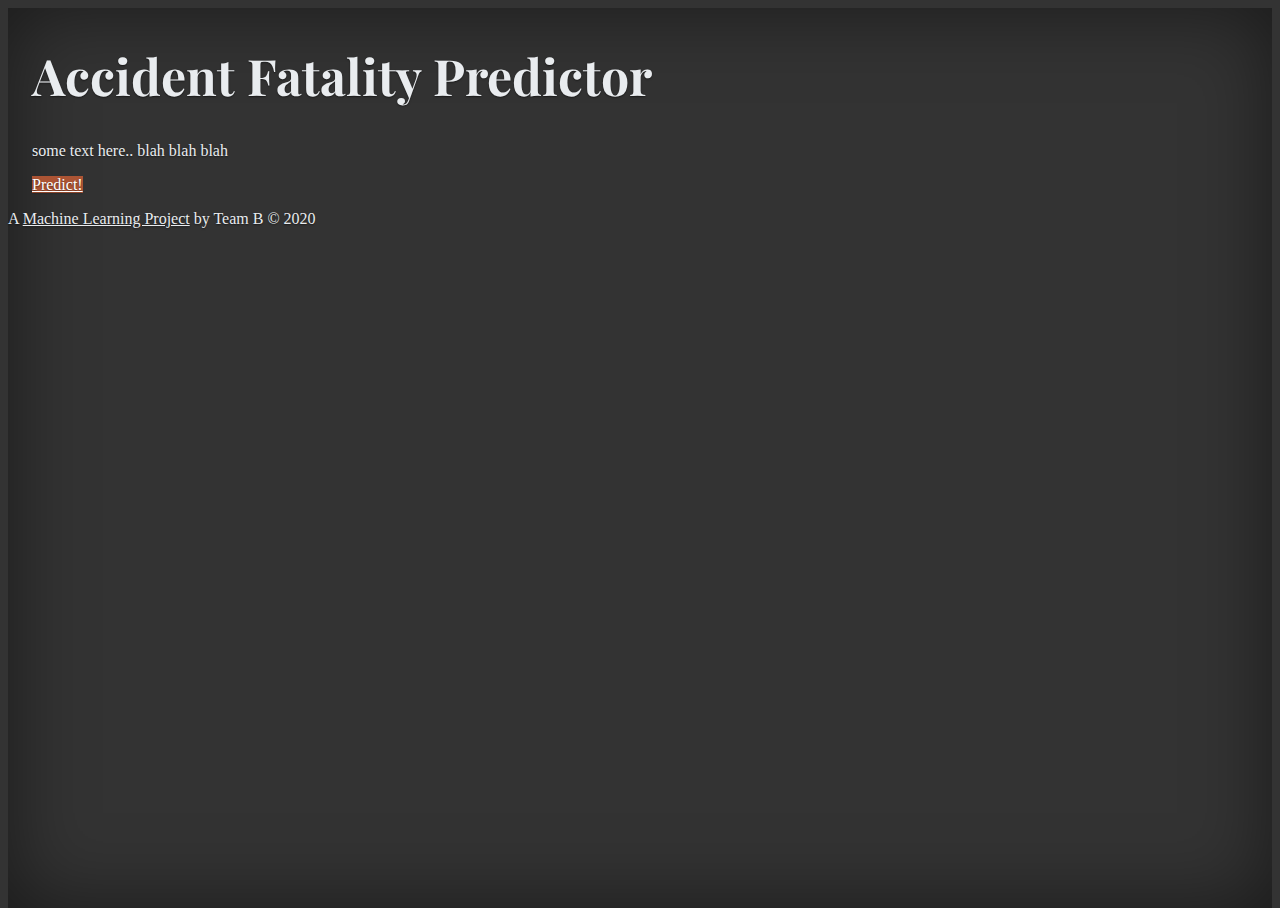
<file: templates/index.html>
<!DOCTYPE html>
<html lang="en-us">

<head>
    <meta charset="UTF-8">

    <!-- bootstrap's meta tags -->
    <meta name="viewport" content="width=device-width, initial-scale=1, shrink-to-fit=no">
    <meta name="description" content="">
    <meta name="author" content="">

    <title>Accident Fatality Prediction</title>

    <!-- bootstrap css links and script -->
    <link rel="canonical" href="https://getbootstrap.com/docs/4.0/examples/cover/">

    <!-- Bootstrap core CSS -->
    <link rel="stylesheet" href="https://cdn.jsdelivr.net/npm/bootstrap@4.5.3/dist/css/bootstrap.min.css" integrity="sha384-TX8t27EcRE3e/ihU7zmQxVncDAy5uIKz4rEkgIXeMed4M0jlfIDPvg6uqKI2xXr2" crossorigin="anonymous">

    <!-- Custom styles for this bootstrap template -->
    <link href="../static/css/cover.css" rel="stylesheet">
    <link href="chrome-extension://idpbkophnbfijcnlffdmmppgnncgappc/css/content.css" rel="stylesheet" type="text/css">

    <!-- Google fonts -->
    <link href="https://fonts.googleapis.com/css2?family=Anton&family=Playfair+Display:wght@500;700&family=Roboto&display=swap" rel="stylesheet">

    <!-- Custom stylesheet  -->
    <link rel="stylesheet" type="text/css" href="../static/css/styles.css">
</head>


<body class="bg-dark text-center">
    <div class="cover-container d-flex w-100 h-100 p-3 mx-auto flex-column">
        <header class="masthead mb-auto">
            <div class="inner">

            </div>
        </header>

        <main role="main" class="inner cover">
            <h1 class="cover-heading text-light header-font">Accident Fatality Predictor</h1>
            <p class="lead text-light">some text here.. blah blah blah</p>
            <p class="lead text-light"><a class="btn bg-mars-red btn-md" href="/predict" role="button">Predict!</a></p>
            <!-- <p class="lead text-light"><a class="btn bg-mars-red btn-md" href="/dashboard" role="button">Or check out our dashboard</a></p> -->
        </main>

        <footer class="mastfoot mt-auto">
            <div class="inner">
                <p>A <a class="foot-a" href="https://github.com/olivesun1213/finalproject">Machine Learning Project</a> by Team B &#169; 2020</p>
            </div>
        </footer>
    </div>


    <!-- Bootstrap core JavaScript
    ================================================== -->
    <!-- Placed at the end of the document so the pages load faster -->
    <script src="https://code.jquery.com/jquery-3.5.1.slim.min.js" integrity="sha384-DfXdz2htPH0lsSSs5nCTpuj/zy4C+OGpamoFVy38MVBnE+IbbVYUew+OrCXaRkfj" crossorigin="anonymous"></script>
    <script src="https://cdn.jsdelivr.net/npm/popper.js@1.16.1/dist/umd/popper.min.js" integrity="sha384-9/reFTGAW83EW2RDu2S0VKaIzap3H66lZH81PoYlFhbGU+6BZp6G7niu735Sk7lN" crossorigin="anonymous"></script>
    <script src="https://cdn.jsdelivr.net/npm/bootstrap@4.5.3/dist/js/bootstrap.min.js" integrity="sha384-w1Q4orYjBQndcko6MimVbzY0tgp4pWB4lZ7lr30WKz0vr/aWKhXdBNmNb5D92v7s" crossorigin="anonymous"></script>

</body>


</html>
</file>
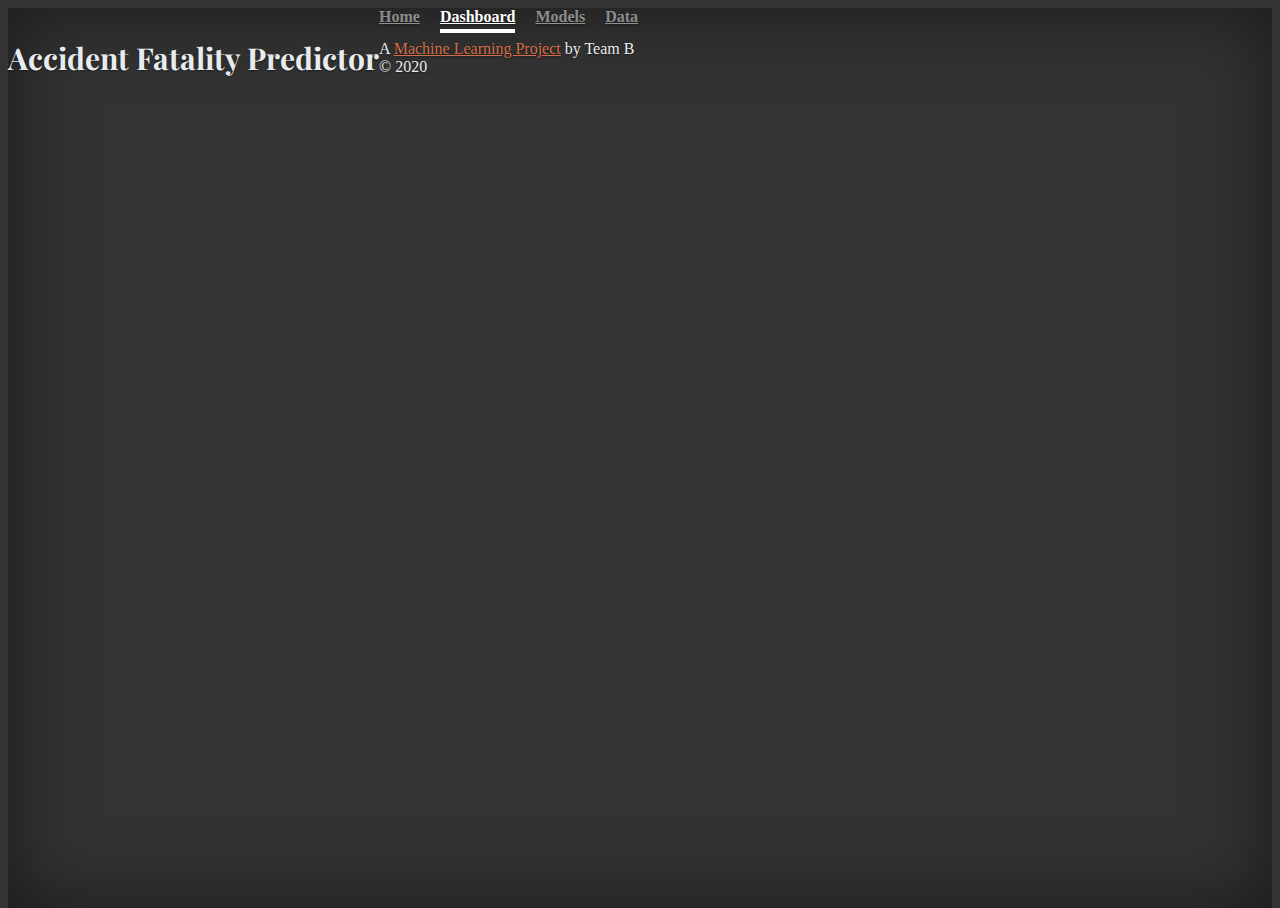
<file: templates/dashboard.html>
<!DOCTYPE html>
<html lang="en-us">

<head>
    <meta charset="UTF-8">

    <!-- bootstrap's meta tags -->
    <meta name="viewport" content="width=device-width, initial-scale=1, shrink-to-fit=no">
    <meta name="description" content="">
    <meta name="author" content="">
    <link rel="icon" href="../static/favicon.ico">

    <title>Accident Fatality Prediction</title>

    <!-- bootstrap css links and script -->
    <link rel="canonical" href="https://getbootstrap.com/docs/4.0/examples/cover/">

    <!-- Bootstrap core CSS -->
    <link rel="stylesheet" href="https://cdn.jsdelivr.net/npm/bootstrap@4.5.3/dist/css/bootstrap.min.css" integrity="sha384-TX8t27EcRE3e/ihU7zmQxVncDAy5uIKz4rEkgIXeMed4M0jlfIDPvg6uqKI2xXr2" crossorigin="anonymous">

    <!-- Custom styles for this bootstrap template -->
    <link href="../static/css/cover.css" rel="stylesheet">
    <link href="chrome-extension://idpbkophnbfijcnlffdmmppgnncgappc/css/content.css" rel="stylesheet" type="text/css">

    <!-- Google fonts -->
    <link href="https://fonts.googleapis.com/css2?family=Anton&family=Playfair+Display:wght@500;700&family=Roboto&display=swap" rel="stylesheet">

    <!-- Custom stylesheet  -->
    <link rel="stylesheet" type="text/css" href="../static/css/styles.css">
</head>


<body class="text-center">
    <div class="container d-flex w-100 h-100 p-3 mx-auto flex-column">
        <header class="masthead mb-5">
            <div class="inner">
                <h3 class="masthead-brand pred-font">Accident Fatality Predictor</h3>
                <nav class="nav nav-masthead justify-content-center">
                    <a class="nav-link" href="/">Home</a>
                    <a class="nav-link active" href="/dashboard">Dashboard</a>
                    <a class="nav-link" href="/models">Models</a>
                    <a class="nav-link" href="/historicaldata">Data</a>
                </nav>
            </div>
        </header>

        <div class='tableauPlaceholder mb-3 ml-5' id='viz1604693762616' style='position: relative'><noscript><a href='#'>
          <img alt=' ' src='https:&#47;&#47;public.tableau.com&#47;static&#47;images&#47;Fi&#47;FinalProject_16041839192760&#47;Story1&#47;1_rss.png' style='border: none' /></a>
      </noscript><object class='tableauViz' style='display:none;'>
          <param name='host_url' value='https%3A%2F%2Fpublic.tableau.com%2F' />
           <param name='embed_code_version' value='3' /> <param name='site_root' value='' />
           <param name='name' value='FinalProject_16041839192760&#47;Story1' />
           <param name='tabs' value='no' /><param name='toolbar' value='yes' />
           <param name='static_image' value='https:&#47;&#47;public.tableau.com&#47;static&#47;images&#47;Fi&#47;FinalProject_16041839192760&#47;Story1&#47;1.png' />
            <param name='animate_transition' value='yes' /><param name='display_static_image' value='yes' /><param name='display_spinner' value='yes' />
            <param name='display_overlay' value='yes' /><param name='display_count' value='yes' /><param name='language' value='en' />
            <param name='filter' value='publish=yes' />
          </object>
        </div>
        <script type='text/javascript'>
            var divElement = document.getElementById('viz1604693762616');
            var vizElement = divElement.getElementsByTagName('object')[0];
            vizElement.style.width = '100%';
            vizElement.style.height = '100%';
            var scriptElement = document.createElement('script');
            scriptElement.src = 'https://public.tableau.com/javascripts/api/viz_v1.js';
            vizElement.parentNode.insertBefore(scriptElement, vizElement);
        </script>

        <footer class="mastfoot mt-auto">
            <div class="inner">
                <p>A <a class="text-mars-red" href="https://github.com/olivesun1213/finalproject">Machine Learning Project</a> by Team B &#169; 2020</p>
            </div>
        </footer>

    </div>


    <!-- Bootstrap core JavaScript
    ================================================== -->
    <!-- Placed at the end of the document so the pages load faster -->
    <script src="https://code.jquery.com/jquery-3.5.1.slim.min.js" integrity="sha384-DfXdz2htPH0lsSSs5nCTpuj/zy4C+OGpamoFVy38MVBnE+IbbVYUew+OrCXaRkfj" crossorigin="anonymous"></script>
    <script src="https://cdn.jsdelivr.net/npm/popper.js@1.16.1/dist/umd/popper.min.js" integrity="sha384-9/reFTGAW83EW2RDu2S0VKaIzap3H66lZH81PoYlFhbGU+6BZp6G7niu735Sk7lN" crossorigin="anonymous"></script>
    <script src="https://cdn.jsdelivr.net/npm/bootstrap@4.5.3/dist/js/bootstrap.min.js" integrity="sha384-w1Q4orYjBQndcko6MimVbzY0tgp4pWB4lZ7lr30WKz0vr/aWKhXdBNmNb5D92v7s" crossorigin="anonymous"></script>

</body>


</html>
</file>
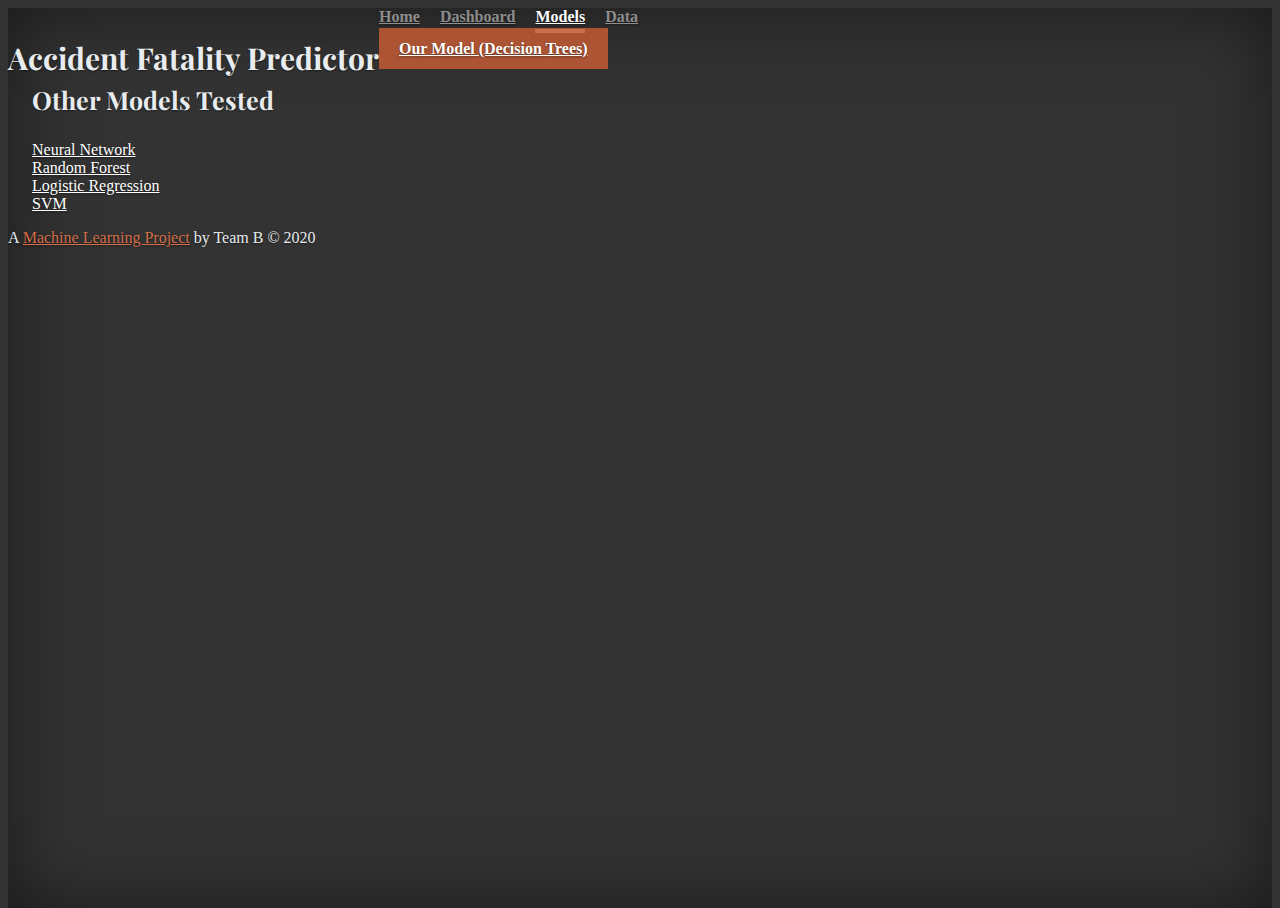
<file: templates/Models.html>
<!DOCTYPE html>
<html lang="en-us">

<head>
    <meta charset="UTF-8">

    <!-- bootstrap's meta tags -->
    <meta name="viewport" content="width=device-width, initial-scale=1, shrink-to-fit=no">
    <meta name="description" content="">
    <meta name="author" content="">
    <link rel="icon" href="../static/favicon.ico">

    <title>Accident Fatality Prediction</title>

    <!-- bootstrap css links and script -->
    <link rel="canonical" href="https://getbootstrap.com/docs/4.0/examples/cover/">

    <!-- Bootstrap core CSS -->
    <link rel="stylesheet" href="https://cdn.jsdelivr.net/npm/bootstrap@4.5.3/dist/css/bootstrap.min.css" integrity="sha384-TX8t27EcRE3e/ihU7zmQxVncDAy5uIKz4rEkgIXeMed4M0jlfIDPvg6uqKI2xXr2" crossorigin="anonymous">

    <!-- Custom styles for this bootstrap template -->
    <link href="../static/css/cover.css" rel="stylesheet">
    <link href="chrome-extension://idpbkophnbfijcnlffdmmppgnncgappc/css/content.css" rel="stylesheet" type="text/css">

    <!-- Google fonts -->
    <link href="https://fonts.googleapis.com/css2?family=Anton&family=Playfair+Display:wght@500;700&family=Roboto&display=swap" rel="stylesheet">

    <!-- Custom stylesheet  -->
    <link rel="stylesheet" type="text/css" href="../static/css/styles.css">
</head>


<body class="text-center">
    <div class="container d-flex w-100 h-100 p-3 mx-auto flex-column">
        <header class="masthead mb-5">
            <div class="inner">
                <h3 class="masthead-brand pred-font">Accident Fatality Predictor</h3>
                <nav class="nav nav-masthead justify-content-center">
                    <a class="nav-link" href="/">Home</a>
                    <a class="nav-link" href="/dashboard">Dashboard</a>
                    <a class="nav-link active" href="/models">Models</a>
                    <a class="nav-link" href="/historicaldata">Data</a>
                </nav>
            </div>
        </header>

        <main role="main" class="inner cover">

            <div class="row">
                <div class="col-sm-4"></div>
                <div class="col-sm-4">
                    <p class="lead text-light"><a target="_blank" class="btn bg-mars-red btn-lg" href="https://github.com/olivesun1213/finalproject/blob/master/Models/ML_model_DecisionTrees.ipynb" role="button">Our Model (Decision Trees)</a></p>
                </div>
                <div class="col-sm-4"></div>
            </div>

            <div class="row mt-3 mb-2">
                <div class="col-sm-4"></div>
                <div class="col-sm-4">
                    <h3 class="text-light bigger text-center">Other Models Tested</h3>
                </div>
                <div class="col-sm-4"></div>
            </div>

            <div class="row mb-3">
                <div class="col-sm-3"></div>
                <div class="col-sm-3">
                    <a target="_blank" class="btn btn-outline-light" href="https://github.com/olivesun1213/finalproject/blob/master/Models/ML_model_NeuralNetwork%20.ipynb" role="button">Neural Network</a>
                </div>
                <div class="col-sm-3">
                    <a target="_blank" class="btn btn-outline-light" href="https://github.com/olivesun1213/finalproject/blob/master/Models/ML_model_RandomForest.ipynb" role="button">Random Forest</a>
                </div>
                <div class="col-sm-3"></div>
            </div>

            <div class="row mb-3">
                <div class="col-sm-3"></div>
                <div class="col-sm-3">
                    <a target="_blank" class="btn btn-outline-light" href="https://github.com/olivesun1213/finalproject/blob/master/Models/ML_model_LogisticRegression.ipynb" role="button">Logistic Regression</a>
                </div>
                <div class="col-sm-3">
                    <a target="_blank" class="btn btn-outline-light" href="https://github.com/olivesun1213/finalproject/blob/master/Models/ML_model_SVM.ipynb" role="button">SVM</a></div>
                <div class="col-sm-3"></div>
            </div>

        </main>

        <footer class="mastfoot mt-auto">
            <div class="inner">
                <p>A <a class="text-mars-red" href="https://github.com/olivesun1213/finalproject">Machine Learning Project</a> by Team B &#169; 2020</p>
            </div>
        </footer>
    </div>


    <!-- Bootstrap core JavaScript
    ================================================== -->
    <!-- Placed at the end of the document so the pages load faster -->
    <script src="https://code.jquery.com/jquery-3.5.1.slim.min.js" integrity="sha384-DfXdz2htPH0lsSSs5nCTpuj/zy4C+OGpamoFVy38MVBnE+IbbVYUew+OrCXaRkfj" crossorigin="anonymous"></script>
    <script src="https://cdn.jsdelivr.net/npm/popper.js@1.16.1/dist/umd/popper.min.js" integrity="sha384-9/reFTGAW83EW2RDu2S0VKaIzap3H66lZH81PoYlFhbGU+6BZp6G7niu735Sk7lN" crossorigin="anonymous"></script>
    <script src="https://cdn.jsdelivr.net/npm/bootstrap@4.5.3/dist/js/bootstrap.min.js" integrity="sha384-w1Q4orYjBQndcko6MimVbzY0tgp4pWB4lZ7lr30WKz0vr/aWKhXdBNmNb5D92v7s" crossorigin="anonymous"></script>

</body>


</html>
</file>
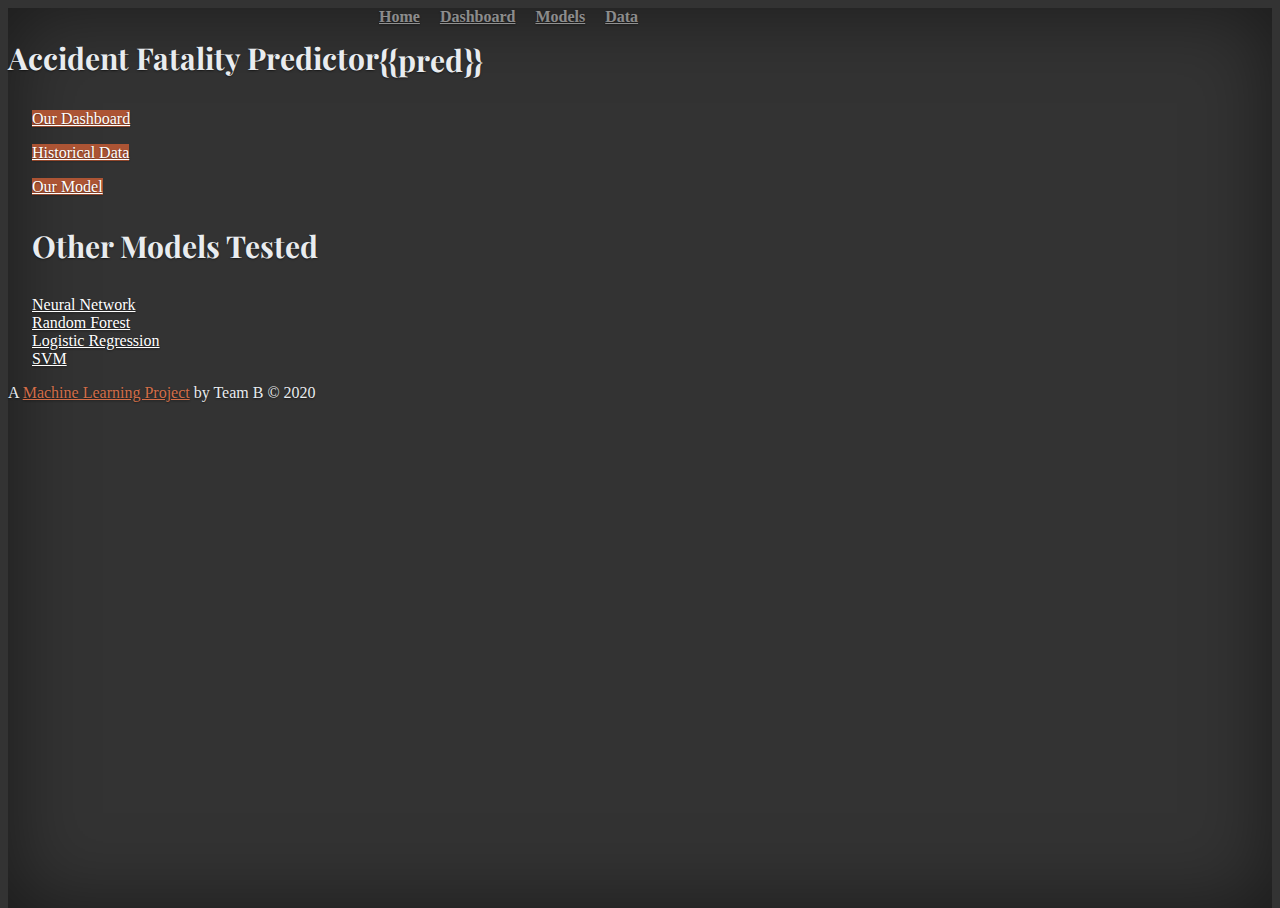
<file: templates/prediction.html>
<!DOCTYPE html>
<html lang="en-us">

<head>
    <meta charset="UTF-8">

    <!-- bootstrap's meta tags -->
    <meta name="viewport" content="width=device-width, initial-scale=1, shrink-to-fit=no">
    <meta name="description" content="">
    <meta name="author" content="">

    <title>Accident Fatality Prediction</title>

    <!-- bootstrap css links and script -->
    <link rel="canonical" href="https://getbootstrap.com/docs/4.0/examples/cover/">

    <!-- Bootstrap core CSS -->
    <link rel="stylesheet" href="https://cdn.jsdelivr.net/npm/bootstrap@4.5.3/dist/css/bootstrap.min.css" integrity="sha384-TX8t27EcRE3e/ihU7zmQxVncDAy5uIKz4rEkgIXeMed4M0jlfIDPvg6uqKI2xXr2" crossorigin="anonymous">

    <!-- Custom styles for this bootstrap template -->
    <link href="../static/css/cover.css" rel="stylesheet">
    <link href="chrome-extension://idpbkophnbfijcnlffdmmppgnncgappc/css/content.css" rel="stylesheet" type="text/css">

    <!-- Google fonts -->
    <link href="https://fonts.googleapis.com/css2?family=Anton&family=Playfair+Display:wght@500;700&family=Roboto&display=swap" rel="stylesheet">

    <!-- Custom stylesheet  -->
    <link rel="stylesheet" type="text/css" href="../static/css/styles.css">
</head>


<body class="text-center">
    <div class="container d-flex w-100 h-100 p-3 mx-auto flex-column">
        <header class="masthead mb-auto">
            <div class="inner">
                <h3 class="masthead-brand pred-font">Accident Fatality Predictor</h3>
                <nav class="nav nav-masthead justify-content-center">
                    <a class="nav-link" href="/">Home</a>
                    <a class="nav-link" href="/dashboard">Dashboard</a>
                    <a class="nav-link" href="/models">Models</a>
                    <a class="nav-link" href="/historicaldata">Data</a>
                </nav>
            </div>
        </header>

        <main role="main" class="inner cover">

            <h3 class="text-light pred-font">{{pred}}</h3>

            <div class="row my-5">
                <div class="col-sm-4">
                    <p class="lead text-light"><a class="btn bg-mars-red btn-md" href="/dashboard" role="button">Our Dashboard</a></p>
                </div>
                <div class="col-sm-4">
                    <p class="lead text-light"><a class="btn bg-mars-red btn-md" href="/historicaldata" role="button">Historical Data</a></p>
                </div>

                <div class="col-sm-4">
                    <p class="lead text-light"><a class="btn bg-mars-red btn-md" href="http://localhost:8888/notebooks/Models/ML_model_DecisionTrees.ipynb" role="button">Our Model</a></p>
                </div>
            </div>

            <div class="row mt-3 mb-2">
                <div class="col-sm-4"></div>
                <div class="col-sm-4">
                    <h3 class="text-light pred-font text-center">Other Models Tested</h3>
                </div>
                <div class="col-sm-4"></div>
            </div>

            <div class="row mb-3">
                <div class="col-sm-3"></div>
                <div class="col-sm-3">
                    <a class="btn btn-outline-light" href="#" role="button">Neural Network</a>
                </div>
                <div class="col-sm-3">
                    <a class="btn btn-outline-light" href="#" role="button">Random Forest</a>
                </div>
                <div class="col-sm-3"></div>
            </div>

            <div class="row mb-3">
                <div class="col-sm-3"></div>
                <div class="col-sm-3">
                    <a class="btn btn-outline-light" href="#" role="button">Logistic Regression</a>
                </div>
                <div class="col-sm-3">
                    <a class="btn btn-outline-light" href="#" role="button">SVM</a></div>
                <div class="col-sm-3"></div>
            </div>
        </main>


        <footer class="mastfoot mt-auto">
            <div class="inner">
                <p>A <a class="text-mars-red" href="https://github.com/olivesun1213/finalproject">Machine Learning Project</a> by Team B &#169; 2020</p>
            </div>
        </footer>
    </div>


    <!-- Bootstrap core JavaScript
    ================================================== -->
    <!-- Placed at the end of the document so the pages load faster -->
    <script src="https://code.jquery.com/jquery-3.5.1.slim.min.js" integrity="sha384-DfXdz2htPH0lsSSs5nCTpuj/zy4C+OGpamoFVy38MVBnE+IbbVYUew+OrCXaRkfj" crossorigin="anonymous"></script>
    <script src="https://cdn.jsdelivr.net/npm/popper.js@1.16.1/dist/umd/popper.min.js" integrity="sha384-9/reFTGAW83EW2RDu2S0VKaIzap3H66lZH81PoYlFhbGU+6BZp6G7niu735Sk7lN" crossorigin="anonymous"></script>
    <script src="https://cdn.jsdelivr.net/npm/bootstrap@4.5.3/dist/js/bootstrap.min.js" integrity="sha384-w1Q4orYjBQndcko6MimVbzY0tgp4pWB4lZ7lr30WKz0vr/aWKhXdBNmNb5D92v7s" crossorigin="anonymous"></script>

</body>


</html>
</file>
<file: static/css/cover.css>
/*
 * Globals
 */

/* Links */
a,
a:focus,
a:hover {
  color: #fff;
}

/* Custom default button */
.btn-secondary,
.btn-secondary:hover,
.btn-secondary:focus {
  color: #333;
  text-shadow: none; /* Prevent inheritance from `body` */
  background-color: #fff;
  border: .05rem solid #fff;
}


/*
 * Base structure
 */

html,
body {
  height: 100%;
  background-color: #333;
}

body {
  display: -ms-flexbox;
  display: flex;
  color: #fff;
  text-shadow: 0 .05rem .1rem rgba(0, 0, 0, .5);
  box-shadow: inset 0 0 5rem rgba(0, 0, 0, .5);
}

.cover-container {
  max-width: 42em;
}


/*
 * Header
 */
.masthead {
  margin-bottom: 2rem;
}

.masthead-brand {
  margin-bottom: 0;
}

.nav-masthead .nav-link {
  padding: .25rem 0;
  font-weight: 700;
  color: rgba(255, 255, 255, .5);
  background-color: transparent;
  border-bottom: .25rem solid transparent;
}

.nav-masthead .nav-link:hover,
.nav-masthead .nav-link:focus {
  border-bottom-color: rgba(255, 255, 255, .25);
}

.nav-masthead .nav-link + .nav-link {
  margin-left: 1rem;
}

.nav-masthead .active {
  color: #fff;
  border-bottom-color: #fff;
}

@media (min-width: 48em) {
  .masthead-brand {
    float: left;
  }
  .nav-masthead {
    float: right;
  }
}


/*
 * Cover
 */
.cover {
  padding: 0 1.5rem;
}
.cover .btn-lg {
  padding: .75rem 1.25rem;
  font-weight: 700;
}


/*
 * Footer
 */
.mastfoot {
  color: rgba(255, 255, 255, .5);
}
</file>
<file: static/css/styles.css>
* {
    color: #e9ecef;
}

.header-font {
    font-family: 'Playfair Display', serif;
    font-weight: bolder;
    font-size: 50px;
}

.pred-font {
    font-family: 'Playfair Display', serif;
    font-weight: bolder;
    font-size: 30px;
}

.bigger {
    font-family: 'Playfair Display', serif;
    font-weight: bolder;
    font-size: 25px;
}

.big {
    font-family: 'Playfair Display', serif;
    font-weight: bolder;
    font-size: 18px;
}

.mini-header-font {
    font-family: 'Playfair Display', serif;
    font-weight: bold;
}

.headline {
    font-weight: bolder;
}

#table-area {
    height: 600px;
    overflow-y: scroll;
}

tbody>tr>td {
    font-size: 15px;
}

tbody>tr>td:first-of-type {
    font-weight: bold;
}

.bg-mars-red {
    /* background-color: #bd2433c5; */
    background-color: #bf5a35de;
}

.text-mars-red,
.link {
    color: #d36e49;
}

.foot-a {
    color: #e9ecef;
}

.bg-grey-card {
    background-color: #495057;
}

.filtered {
    color: black;
}

.positions {
    text-align: right;
}
</file>
